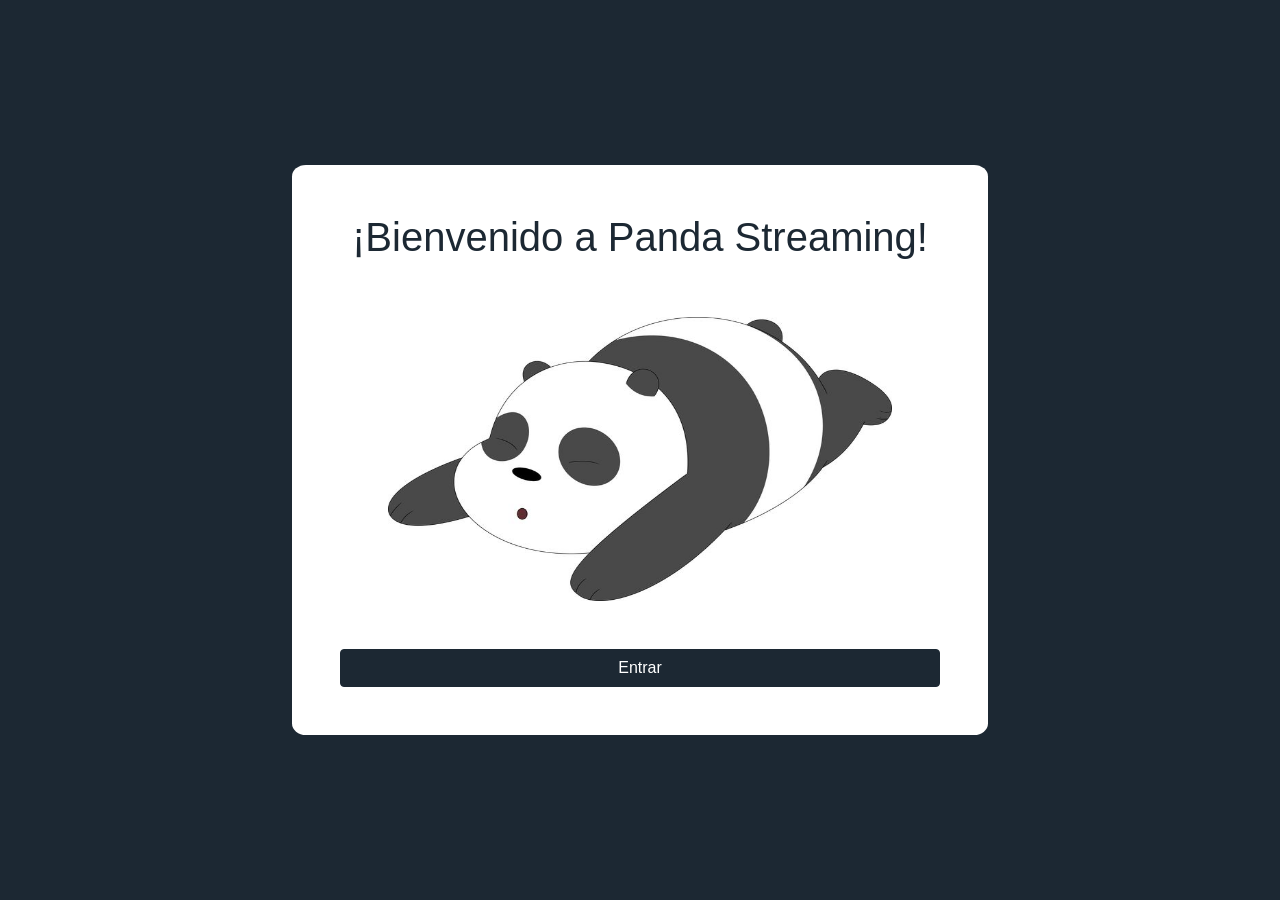
<file: index.html>
<!DOCTYPE html>
<html lang="es">

<head>
    <!-- Obligatorias -->
    <title>Panda Streaming</title>
    <meta charset="UTF-8">
    <meta name="author" content="Alejandro Paniagua Rodriguez">
    <link rel="icon" href="img/panda.png">

    <meta name="viewport" content="width=device-width, initial-scale=1, shrink-to-fit=no">

    <!-- Bootstrap CSS -->
    <link rel="stylesheet" href="https://maxcdn.bootstrapcdn.com/bootstrap/4.0.0/css/bootstrap.min.css"
        integrity="sha384-Gn5384xqQ1aoWXA+058RXPxPg6fy4IWvTNh0E263XmFcJlSAwiGgFAW/dAiS6JXm" crossorigin="anonymous">
    <!-- Personalizado -->
    <link rel="stylesheet" href="css/mi_css.css">

</head>

<body>
    <div id="Principal">
        <div class="text-center centrado-porcentual p-5" style="background-color:white; border-radius: 2%">
            <h1 class="font-weight-light" style="color:#1C2833">¡Bienvenido a Panda Streaming!</h1>
            <img src="img/banner.jpg" width="600" height="380" class="p-5">
            <button class="btn btn-block botonMismoColor text-white" onclick="entrarEnPagina()">Entrar</button>
        </div>
    </div>
    <div class="d-none" id="Secundario">
        <header class="container-fluid">
                <div class="container d-flex justify-content-center">
                    <a href="index.html"><img src="img/Logo.png" alt="Logo" width="100" height="100"></a>
                    <p id="nombrePag" class="h1 font-weight-light">Panda Streaming</p>
                </div>
            </header>
            <nav class="navbar navbar-expand-lg navbar-light bg-light container" id="menu">
                <button class="navbar-toggler" type="button" data-toggle="collapse" data-target="#navbarSupportedContent"
                    aria-controls="navbarSupportedContent" aria-expanded="false" aria-label="Toggle navigation">
                    <span class="navbar-toggler-icon"></span>
                </button>
        
                <div class="collapse navbar-collapse" id="navbarSupportedContent">
                    <ul class="navbar-nav mr-auto">
                        <li class="nav-item active">
                            <a class="nav-link" href="#" onclick="showHomePage()">Categorias <span
                                    class="sr-only">(current)</span></a>
                        </li>
                        <li class="nav-item">
                            <a class="nav-link" href="#" onclick="mostrarProduction()">Producciones</a>
                        </li>
                        <li class="nav-item">
                            <a class="nav-link" href="#" onclick="showActors()">Actores</a>
                        </li>
                        <li class="nav-item">
                            <a class="nav-link" href="#" onclick="showDirectors()">Directores</a>
                        </li>
                    </ul>
                </div>
            </nav>
            <!-- COMIENZO CONTENIDO PRINCIPAL -->
            <main class="container">
                <div class="row">
                    <!-- COLUMNA DEL MENU LAS CATEGORIAS-->
                    <div id="columnaCategorias" class="col-md-3">
                        <div id="botonAñadir">
                            <button class="list-group-item btn btn-link w-100 mt-4" onclick="entrarAlSistema()">Gestión del
                                sistema</button>
                        </div>
                        <h1 class="my-4">Categorias</h1>
                        <div class="list-group">
                            <!-- AQUI SE MUESTRA EL NOMBRE DE LAS CATEGORIAS DEL SISTEMA -->
                        </div>
                        <div id="contenedor">
                            <div class="d-flex justify-content-center">
                                <div class="reloj" id="Horas">00</div>
                                <div class="reloj" id="Minutos">:00</div>
                                <div class="reloj" id="Segundos">:00</div>
                                <div class="reloj" id="Centesimas">:00</div>
                            </div>
                            <div class="d-flex justify-content-center">
                                <input type="button" class="boton" id="inicio" value="" onclick="inicio();">
                                <input type="button" class="boton mr-2 ml-2" id="parar" value="" onclick="parar();" disabled>
                                <input type="button" class="boton" id="reinicio" value="" onclick="reinicio();" disabled>
                            </div>
                        </div>
        
                    </div>
                    <!-- COLUMNA DEL CONTENIDO PRINCIPAL-->
                    <div id="columnaContenido" class="col-md-9">
                        <h1 id="tituloZona"></h1>
                        <div id="tarjetasZona" class="row">
                            <!-- AQUI SE MUESTRA TODA LA INFORMACION DE LA PAGINA -->
                        </div>
                    </div>
                </div>
            </main>
        
            <!-- Modal -->
            <div class="modal fade show" id="exampleModal" tabindex="-1" role="dialog" aria-labelledby="exampleModalLabel" aria-hidden="true">
                <div class="modal-dialog" role="document">
                    <div class="modal-content">
                    <div class="modal-header">
                        <img src="img/icono.png" alt="panda" style="width: 7%;">
                        <h5 class="modal-title ml-1" id="exampleModalLabel">¡ADVERTENCIA!</h5>
                        <button type="button" class="close" data-dismiss="modal" aria-label="Close">
                        <span aria-hidden="true">&times;</span>
                        </button>
                    </div>
                    <div class="modal-body">
                        <h1 id="nombreBorrar" class="d-none"></h1>
                        <p id="mostrarContenido"></p>
                    </div>
                    <div class="modal-footer">
                        <button type="button" class="btn btn-secondary" data-dismiss="modal">Cancelar</button>
                        <button type="button" class="btn botonMismoColor text-white" data-dismiss="modal" id="aceptarBorrar">Aceptar</button>
                    </div>
                    </div>
                </div>
            </div>
            <!-- FIN CONTENIDO PRINCIPAL -->
            <footer class="container-fluid py-3">
                <div class="container d-flex justify-content-center">
                    <p class="m-0 text-center text-white">Copyright &copy; Your Website 2019</p>
                </div>
            </footer>
    </div>
    <!-- Optional JavaScript -->
    <!-- jQuery first, then Popper.js, then Bootstrap JS -->
    <script src="https://ajax.googleapis.com/ajax/libs/jquery/3.3.1/jquery.min.js"></script>
    <script src="https://maxcdn.bootstrapcdn.com/bootstrap/3.4.0/js/bootstrap.min.js"></script>

    <!-- Personalizado -->
    <script src="js/Video System/BaseException.js"></script>
    <script src="js/Video System/ObjectsVideoSystem.js"></script>
    <script src="js/Video System/VideoSystem.js"></script>
    <script src="js/DOM.js"></script>
    <script src="js/BOM.js"></script>
    <script src="js/Formulario.js"></script>
    <script src="js/IndexDB.js"></script>
    <script src="js/Ajax.js"></script>
</body>
</html>
</file>
<file: css/mi_css.css>
@charset "utf-8";
/* Autor:
 * Fecha:
 * Módulo: DIW
 */

.centrado-porcentual {
    position: absolute;
    left: 50%;
    top: 50%;
    transform: translate(-50%, -50%);
    -webkit-transform: translate(-50%, -50%);
}

body{
    padding-top: 5px;
}

header {
    padding-bottom: 6px;
}

header, footer, body {
    background-color: #1C2833;
}

main {
    background-color: white;
    padding-bottom: 20px;
}

#nombrePag {
    margin-top: 25px;
    display: inline-block;
    color: white;
}

#columnaContenido {
    margin-top: 26px;
}

#tarjetasZona > div{
    margin-top: 15px;
}

.ocultar {
    display: none;
}

#volverAtras {
    margin-left: 18px;
    background-color: #1C2833;
    border-color:#1C2833;
}

.botonMismoColor {
    background-color: #1C2833;
    border-color:#1C2833;
}

.botonMismoColor:hover {
    background-color: #1C2833;
    border-color:#1C2833;
}

.iniciarSesion {
    width: 300px;
}

#actorDirector {
    margin-top: 2px;
    margin-bottom: 0px;
}

textarea {
	resize: none;
}

.error {
    color: red;
}

.borrarBoton {
    border: 0;
    background-color: inherit;
}

.table td {
    vertical-align: middle;
}

.fade .show {
    opacity: 0;
    transition: opacity .15s linear;
}

.padding {
    padding: 1%;
}

/*Css reloj*/

#contenedor{
	margin: 5% 4.5%;
	height: 115px;
}
.reloj{
	font-size: 35px;
	font-family: Courier,sans-serif;
	color: #1C2833;
}

#inicio {
    background: url(../img/play.png);
}

#parar {
    background: url(../img/pauseDesa.png);
}

#reinicio {
    background: url(../img/stopDesa.png);
}

.boton{
	outline: none;
    border: none;
    width: 32px;
	height: 32px;
	cursor: pointer;
}
</file>
